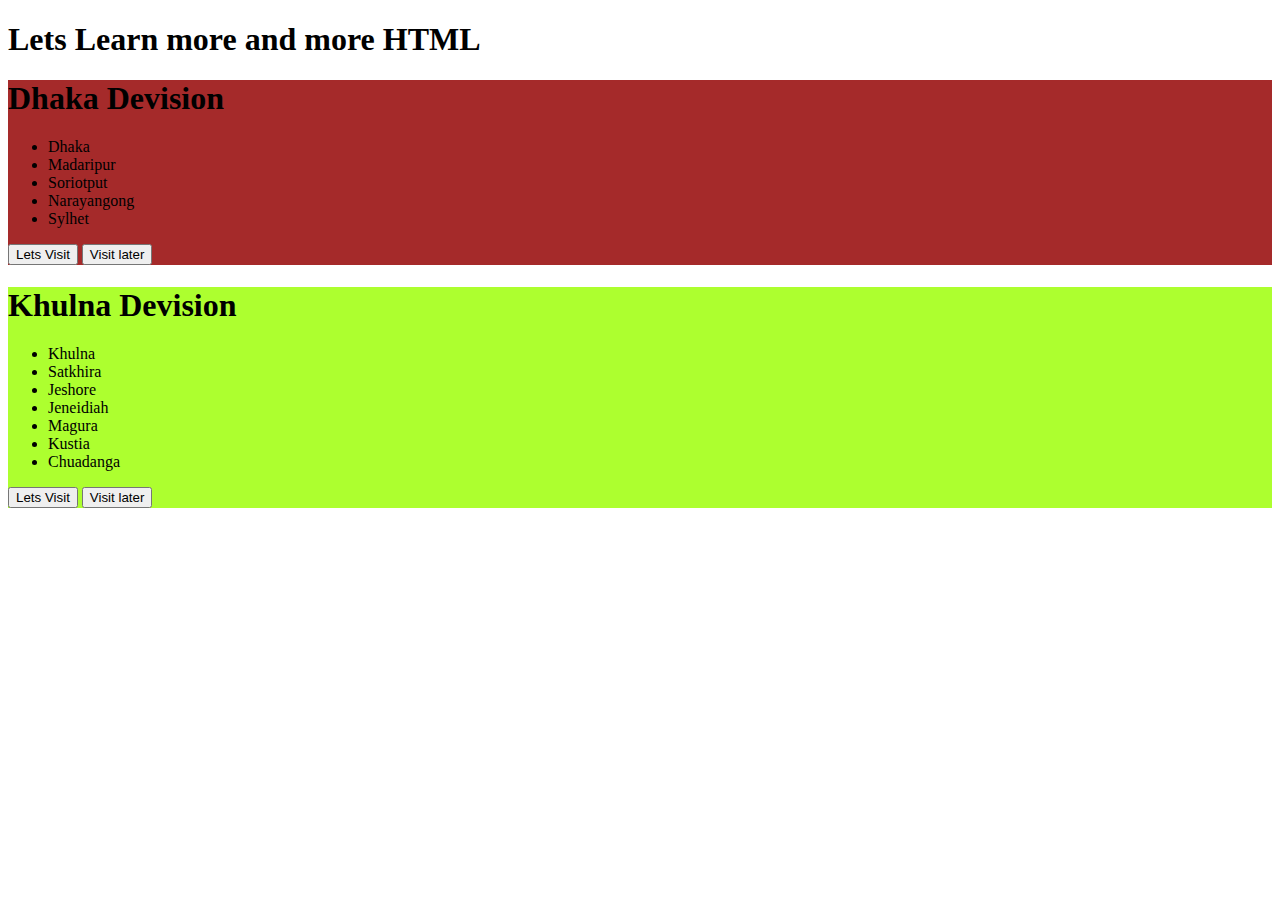
<file: 2nd_day_journey/index.html>
<!DOCTYPE html>
<html lang="en">

<head>
    <meta charset="UTF-8">

    <meta name="description" content="This is a page for learning">
    <meta name="keywords" content="html form dev semantic element">
    <meta name="author" content="Mozahidul Islam">
    <meta name="viewport" content="width=device-width, initial-scale=1.0">
    <link rel="shortcut icon" href="Access/HomeLogo.png" type="image/x-icon">
    <title>My-secound-webside</title>
</head>

<body>
    <h1>Lets Learn more and more HTML</h1>
    <div style="background-color: brown;" class="devision" id="dhaka-devision">
        <h1>Dhaka Devision</h1>
        <ul>
            <li>Dhaka</li>
            <li>Madaripur</li>
            <li>Soriotput</li>
            <li>Narayangong</li>
            <li>Sylhet</li>
        </ul>
        <button>Lets Visit</button>
        <button>Visit later</button>
    </div>

    <div style="background-color:greenyellow ;" class="devision" id="khulna-devision">
        <h1>Khulna Devision</h1>
        <ul>
            <li>Khulna</li>
            <li>Satkhira</li>
            <li>Jeshore</li>
            <li>Jeneidiah</li>
            <li>Magura</li>
            <li>Kustia</li>
            <li>Chuadanga</li>
        </ul>
        <button>Lets Visit</button>
        <button>Visit later</button>
    </div>

</body>

</html>
</file>
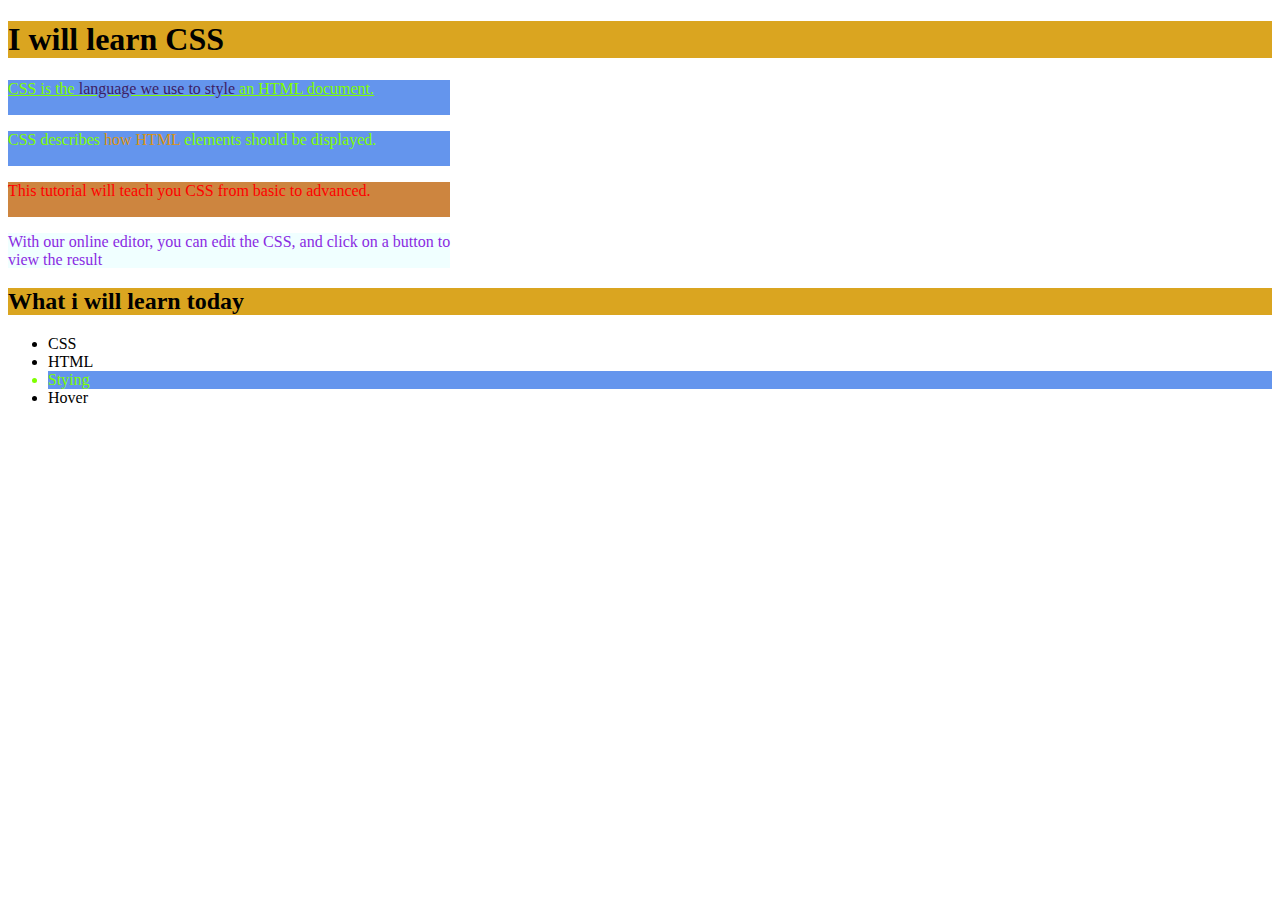
<file: 3rd_day_journey/index.html>
<!DOCTYPE html>
<html lang="en">

<head>
    <meta charset="UTF-8">
    <meta name="viewport" content="width=device-width, initial-scale=1.0">
    <title>Learn CSS | Home</title>
    <!-- internal // embaded -->
    <!-- tag selector -->
    <style>
        p {
            color: blueviolet;
            background-color: azure;
            width: 35%;
            height: 35px;
        }

        #speciall {
            background-color: peru;
            color: red;
        }

        .same {
            background-color: cornflowerblue;
            color: chartreuse;
        }

        .underline {
            text-decoration: underline;
        }

        span {
            color: rgb(218, 147, 17);
        }
        .underline span{
            color: rgb(61, 32, 100);
        }
        h1,h2{
            background-color: goldenrod;
        }
    </style>
</head>

<body>
    <!-- comments kivbe korte hoy -- in line statement-->
    <h1 >I will learn CSS</h1>
    <p class="same underline">CSS is the <span>language we use to style</span> an HTML document.</p>
    <p class="same">CSS describes <span>how HTML</span>  elements should be displayed.</p>
    <p id="speciall">This tutorial will teach you CSS from basic to advanced.</p>
    <p>With our online editor, you can edit the CSS, and click on a button to view the result</p>

    <h2> What i will learn today</h2>
    <ul>
        <li>CSS</li>
        <li>HTML</li>
        <li class="same">Stying</li>
        <li>Hover</li>
    </ul>
</body>

</html>
</file>
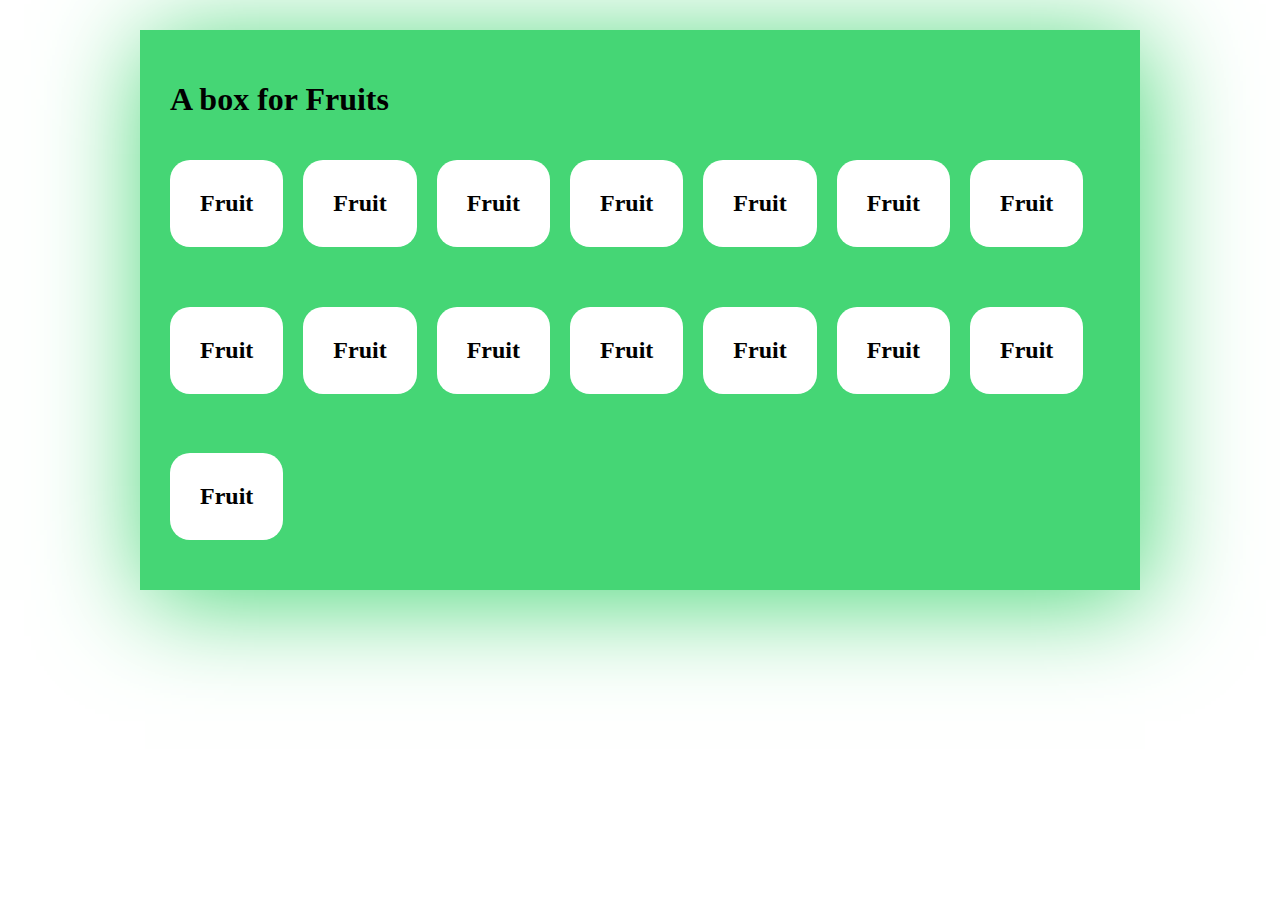
<file: 5th_day_journey/index.html>
<!DOCTYPE html>
<html lang="en">

<head>
    <meta charset="UTF-8">
    <meta name="viewport" content="width=device-width, initial-scale=1.0">
    <title>Responsive.io</title>
    <style>
        * {
            box-sizing: border-box;
        }

        #fruits {
            background-color: rgb(69, 214, 117);
            max-width: 1000px;
            padding: 30px;
            box-shadow: 5px 10px 100px rgb(69, 214, 117);
            margin: 30px auto;
        }
        .fruit-basket h2{
            background-color: white;
            padding: 30px;
            border-radius: 20px;
        }
        .fruit-basket{
            display: flex;
            gap :20px ;
            flex-wrap: wrap;
        }
    </style>
</head>

<body>
    <!-- <h1>Let's Learn Responsive</h1> -->
    <div id="fruits">
        <h1>A box for Fruits</h1>

        <div class="fruit-basket">
            <h2>Fruit</h2>
            <h2>Fruit</h2>
            <h2>Fruit</h2>
            <h2>Fruit</h2>
            <h2>Fruit</h2>
            <h2>Fruit</h2>
            <h2>Fruit</h2>
            <h2>Fruit</h2>
            <h2>Fruit</h2>
            <h2>Fruit</h2>
            <h2>Fruit</h2>
            <h2>Fruit</h2>
            <h2>Fruit</h2>
            <h2>Fruit</h2>
            <h2>Fruit</h2>
        </div>
    </div>

</body>

</html>
</file>
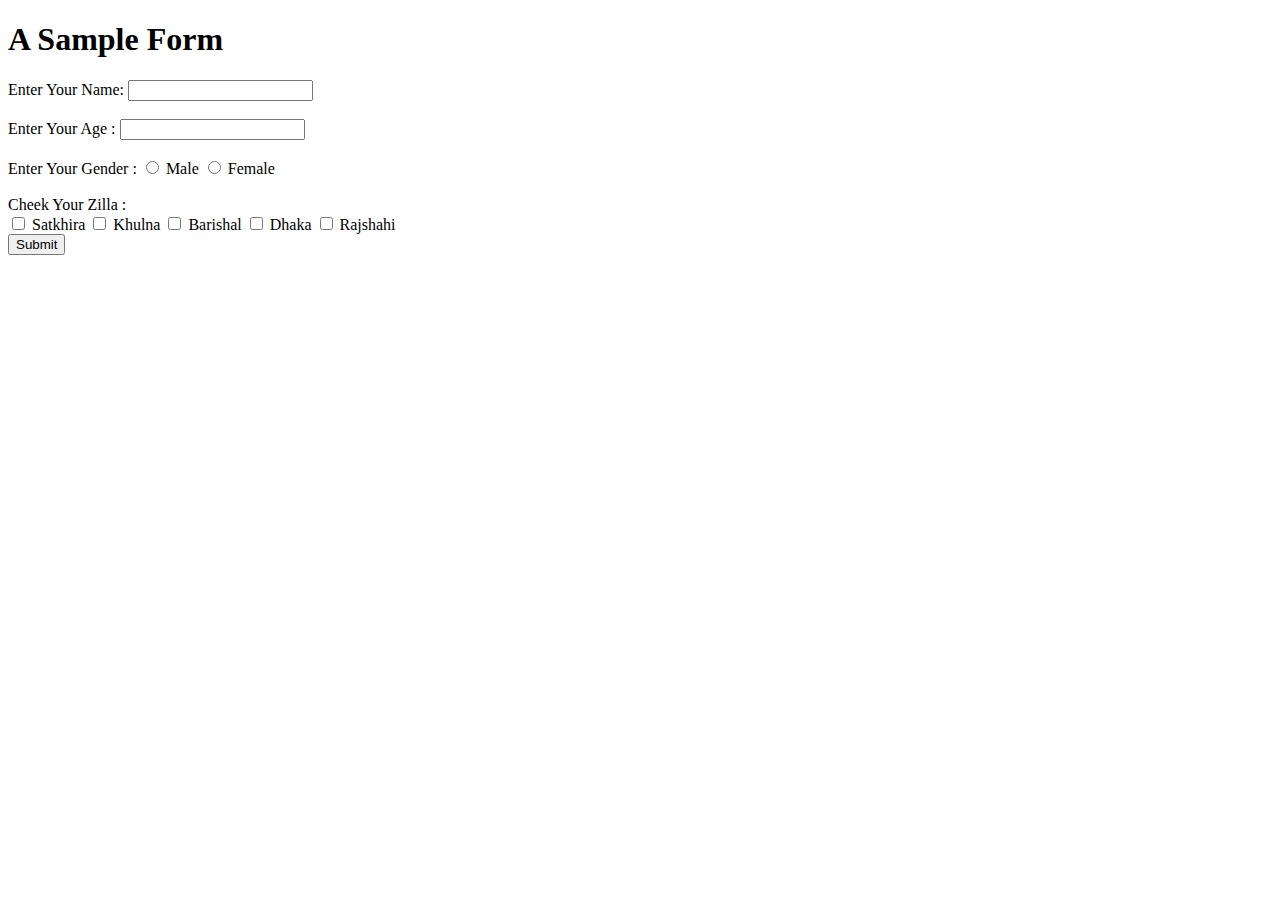
<file: 2nd_day_journey/form.html>
<!DOCTYPE html>
<html lang="en">

<head>
    <meta charset="UTF-8">
    <meta type="keywords" content="html webdesign form">
    <meta name="viewport" content="width=device-width, initial-scale=1.0">
    <link rel="shortcut icon" href="Access/HomeLogo.png" type="image/x-icon">
    <title>HTML-Form</title>
</head>

<body>
    <h1>A Sample Form</h1>
    <form>
        <div>
            <label>Enter Your Name:</label>
            <input type="text" /><br /><br />
        </div>
        <div>
            <label> Enter Your Age :</label>
            <input type="number" />
        </div>
        <br />
        <div>
            <label>Enter Your Gender :</label>
            <input type="radio" /> Male
            <input type="radio" /> Female
        </div>
        <br />
        <div>
            <label>Cheek Your Zilla :</label><br/>
            <input type="checkbox"> Satkhira
            <input type="checkbox"> Khulna
            <input type="checkbox"> Barishal
            <input type="checkbox"> Dhaka
            <input type="checkbox"> Rajshahi
        </div>
        <div>
            <input type="submit">
        </div>
    </form>
</body>

</html>
</file>
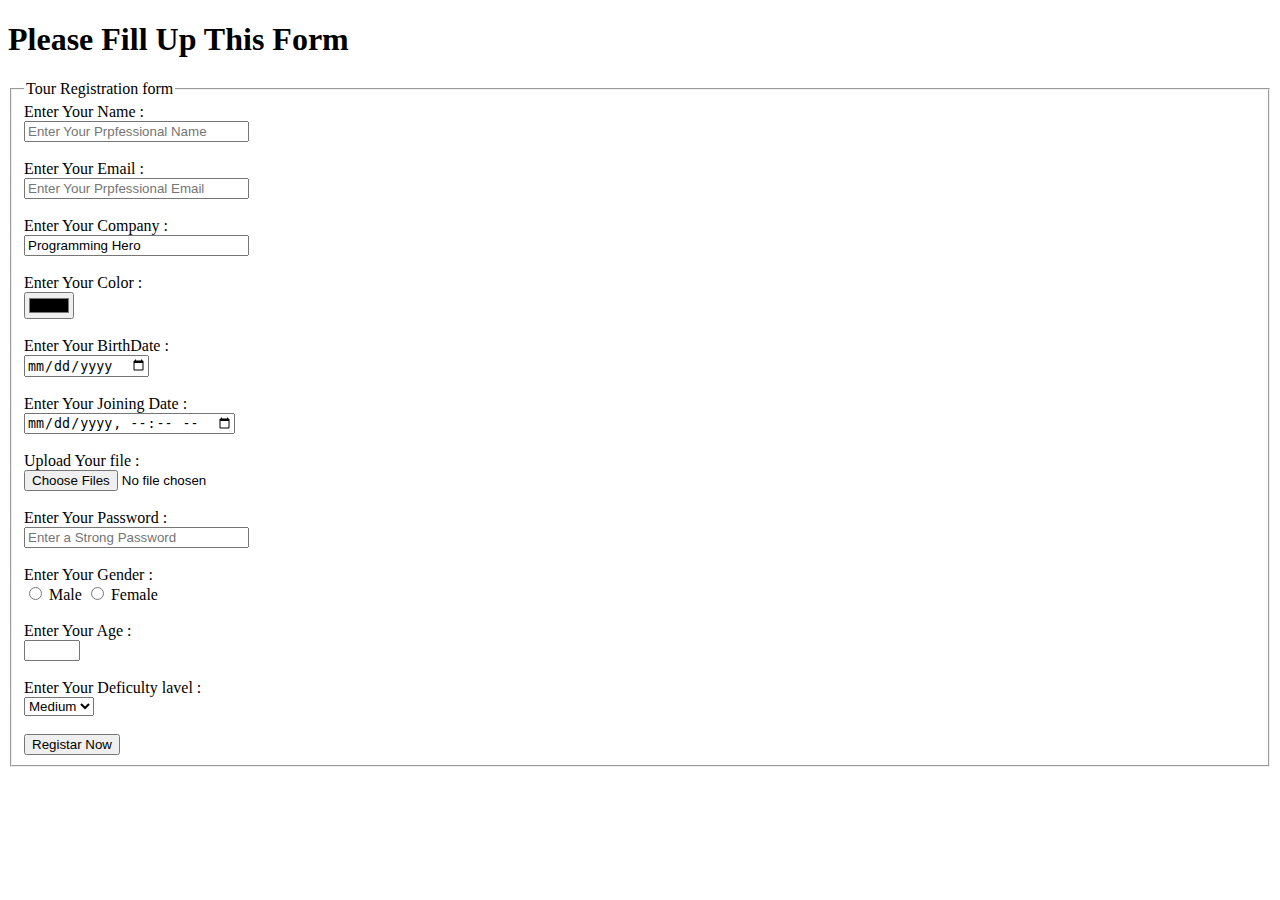
<file: 2nd_day_journey/tour-registration-form.html>
<!DOCTYPE html>
<html lang="en">

<head>
    <meta charset="UTF-8">
    <meta type="keywords" content="html web design div">
    <meta name="viewport" content="width=device-width, initial-scale=1.0">
    <link rel="shortcut icon" href="Access/HomePageLogo.png" type="image/x-icon">
    <title>Tour Registration Form</title>
</head>

<body>
    <h1>Please Fill Up This Form</h1>
    <form action="">
        <fieldset>
            <legend>Tour Registration form</legend>
            <div class="input">
                <label for="">Enter Your Name :</label>
                <br />
                <input placeholder="Enter Your Prpfessional Name" type="text" name="name" id="input-name" size="25"
                    required />
            </div>
            <br />
            <div class="input">
                <label for="">Enter Your Email :</label>
                <br />
                <input placeholder="Enter Your Prpfessional Email" type="text" name="email" id="input-email" size="25"
                    required />
            </div class="input">
            </br>
            </div>
            <div class="input">
                <label for="">Enter Your Company :</label><br />
                <input placeholder="Enter Your Company" type="text" name="company" id="input-company" size="25" required
                    value="Programming Hero" readonly />
            </div class="input">
            <br />
            <div class="input">
                <label for="">Enter Your Color :</label> <br />
                <input placeholder="Enter Your Favourite Color" type="color" name="color" id="input-color" size="25"
                    required />
            </div>
            <br />
            <div class="input">
                <label for="">Enter Your BirthDate :</label><br />
                <input type="date" name="BirthDate" id="input-Birthday" size="25" required />
            </div>
            <br />
            <div class="input">
                <label for="">Enter Your Joining Date :</label><br />
                <input type="datetime-local" min="2025-02-02" name="JoiningDate" id="input-JoiningDate" size="25"
                    required />
            </div>
            <br />
            <div class="input">
                <label for="">Upload Your file :</label><br />
                <input type="file" name="photo" id="input-photo" size="25" required multiple />
            </div>
            <br />
            <div class="input">
                <label for="">Enter Your Password :</label><br />
                <input placeholder="Enter a Strong Password" type="password" name="password" id="input-password"
                    size="25" required />
            </div>
            <br />
            <div class="input">
                <label for="">Enter Your Gender :</label><br />
                <input type="radio" name="Gender" id="input-gender" size="25" value="Male" required /> Male
                <input type="radio" name="Gender" id="input-gender" size="25" value="Female" required /> Female
            </div>
            <br />
            <div class="input">
                <label for="">Enter Your Age :</label><br />
                <input type="number" min="18" max="40" name="age" id="input-age" size="25" required />
            </div>
            <br />
            <div class="input">
                <label for="">Enter Your Deficulty lavel :</label><br />
                <select name="" id="" required >
                    <option value="">Easy</option>
                    <option value="" selected>Medium</option>
                    <option value="">Hard</option>
                </select>
            </div>
            <br />
            <div class="input">
                <input type="submit" value="Registar Now">
            </div>
        </fieldset>
    </form>
</body>

</html>
</file>
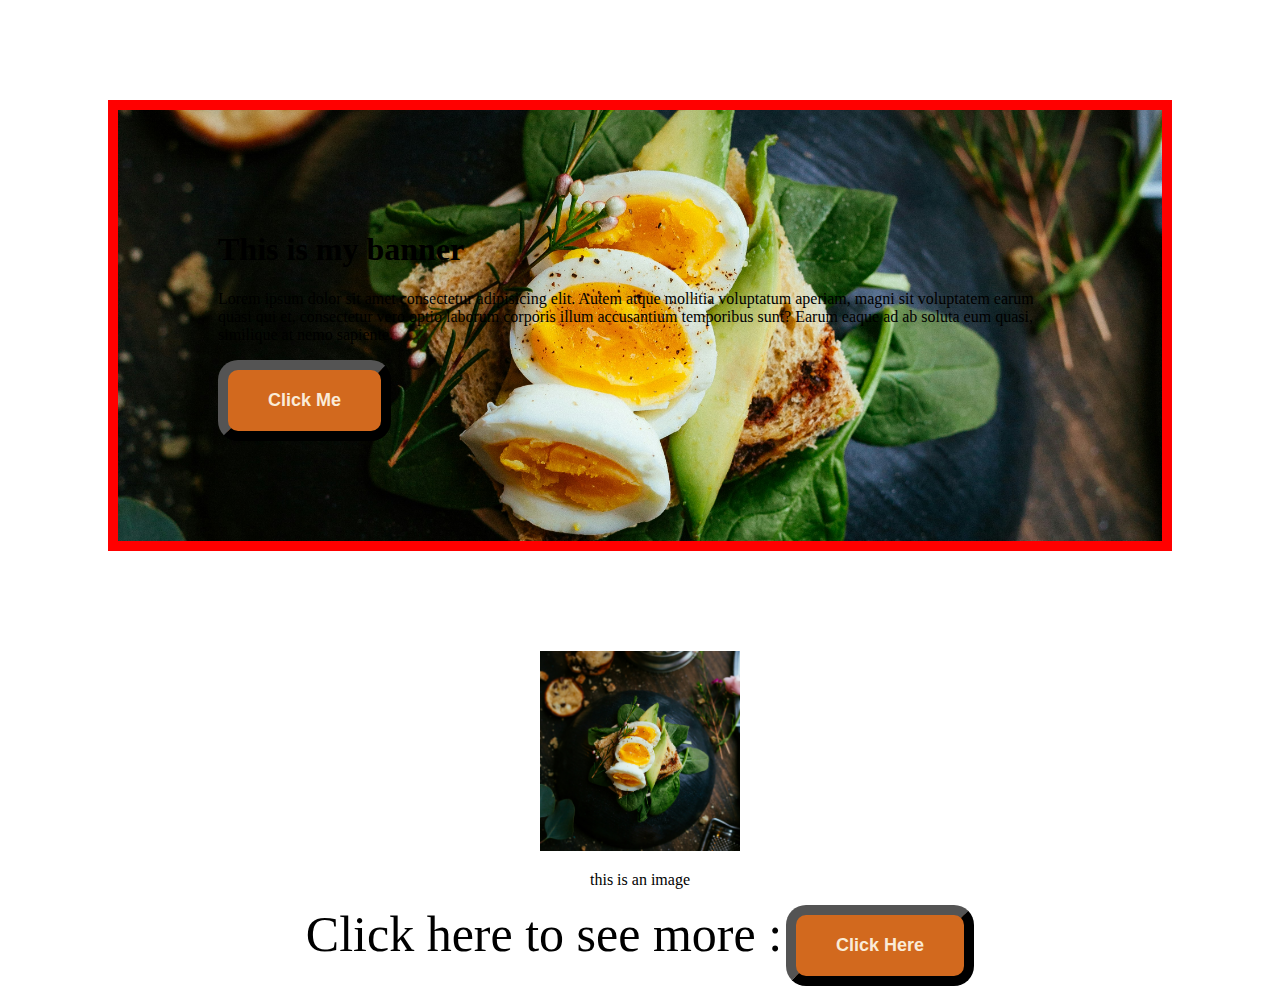
<file: 3rd_day_journey/banner.html>
<!DOCTYPE html>
<html lang="en">

<head>
    <meta charset="UTF-8">
    <meta name="viewport" content="width=device-width, initial-scale=1.0">
    <title>Banner</title>
    <style>
        #banner {
            background-color: chartreuse;
            /* margin , padding , border , width , hight */
            background-image: url("image/joseph-gonzalez-fdlZBWIP0aM-unsplash.jpg");
            background-size: cover;
            background-repeat: no-repeat;
            background-position: center;

            margin-top: 100px;
            margin-bottom: 100px;
            margin-left: 100px;
            margin-right: 100px;
            padding: 100px;
            border-color: red;
            border-style: solid;
            border-width: 10px;
            /* width: 400px;
            height: 200px; */
        }

        button {
            padding-left: 40px;
            padding-right: 40px;
            padding-top: 20px;
            padding-bottom: 20px;
            border-width: 10px;
            background-color: chocolate;
            color: antiquewhite;
            font-size: large;
            font-weight: bold;
            border-radius: 20px;
            cursor: pointer;
        }

        button:hover {
            background-color: rgb(179, 91, 28);
        }

        #img {
            width: 200px;
            height: 200px;
            object-fit: cover;

        }

        #img-box {
            text-align: center;
        }
    </style>

</head>

<body>
    <div id="banner">
        <h1>This is my banner</h1>
        <p>Lorem ipsum dolor sit amet consectetur adipisicing elit. Autem atque mollitia voluptatum aperiam, magni sit
            voluptatem earum quasi qui et, consectetur vero optio laborum corporis illum accusantium temporibus sunt?
            Earum eaque ad ab soluta eum quasi, similique at nemo sapiente.
        </p>
        <Button>Click Me</Button>
    </div>
    <div id="img-box">
        <img id="img" src="image/joseph-gonzalez-fdlZBWIP0aM-unsplash.jpg" alt="This is a Image">
        <p>this is an image</p>
        <label style="font-size: 50px ;">Click here to see more :</label>
        <button>Click Here</button>
    </div>
    
</body>

</html>
</file>
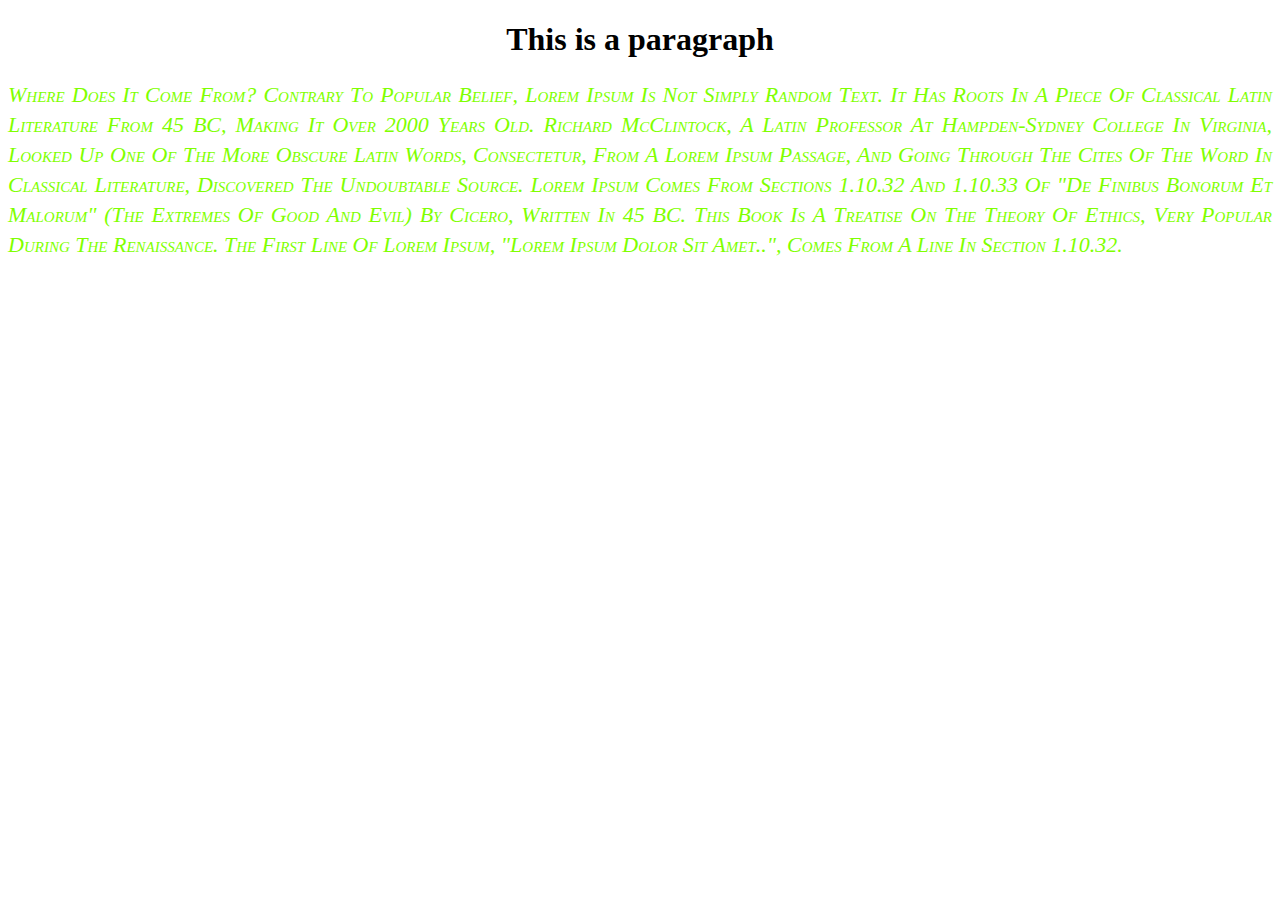
<file: 3rd_day_journey/text.html>
<!DOCTYPE html>
<html lang="en">

<head>
    <meta charset="UTF-8">
    <meta name="viewport" content="width=device-width, initial-scale=1.0">
    <title>Text Style | Sheet</title>
    <style>
        h1 {
            text-align: center;
        }

        #text {
            font-size: 22px;
            font-weight: 100;
            color: chartreuse;
            text-align: justify;
            
            text-transform: capitalize;
            line-height:30px;
            font-family:"segoe Print";
            font-style: italic;
            font-variant: small-caps;
        }
    </style>
</head>

<body>
    <h1>This is a paragraph</h1>
    <P id="text">
        Where does it come from?
        Contrary to popular belief, Lorem Ipsum is not simply random text. It has roots in a piece of classical Latin
        literature from 45 BC, making it over 2000 years old. Richard McClintock, a Latin professor at Hampden-Sydney
        College in Virginia, looked up one of the more obscure Latin words, consectetur, from a Lorem Ipsum passage, and
        going through the cites of the word in classical literature, discovered the undoubtable source. Lorem Ipsum
        comes from sections 1.10.32 and 1.10.33 of "de Finibus Bonorum et Malorum" (The Extremes of Good and Evil) by
        Cicero, written in 45 BC. This book is a treatise on the theory of ethics, very popular during the Renaissance.
        The first line of Lorem Ipsum, "Lorem ipsum dolor sit amet..", comes from a line in section 1.10.32.
    </P>
</body>

</html>
</file>
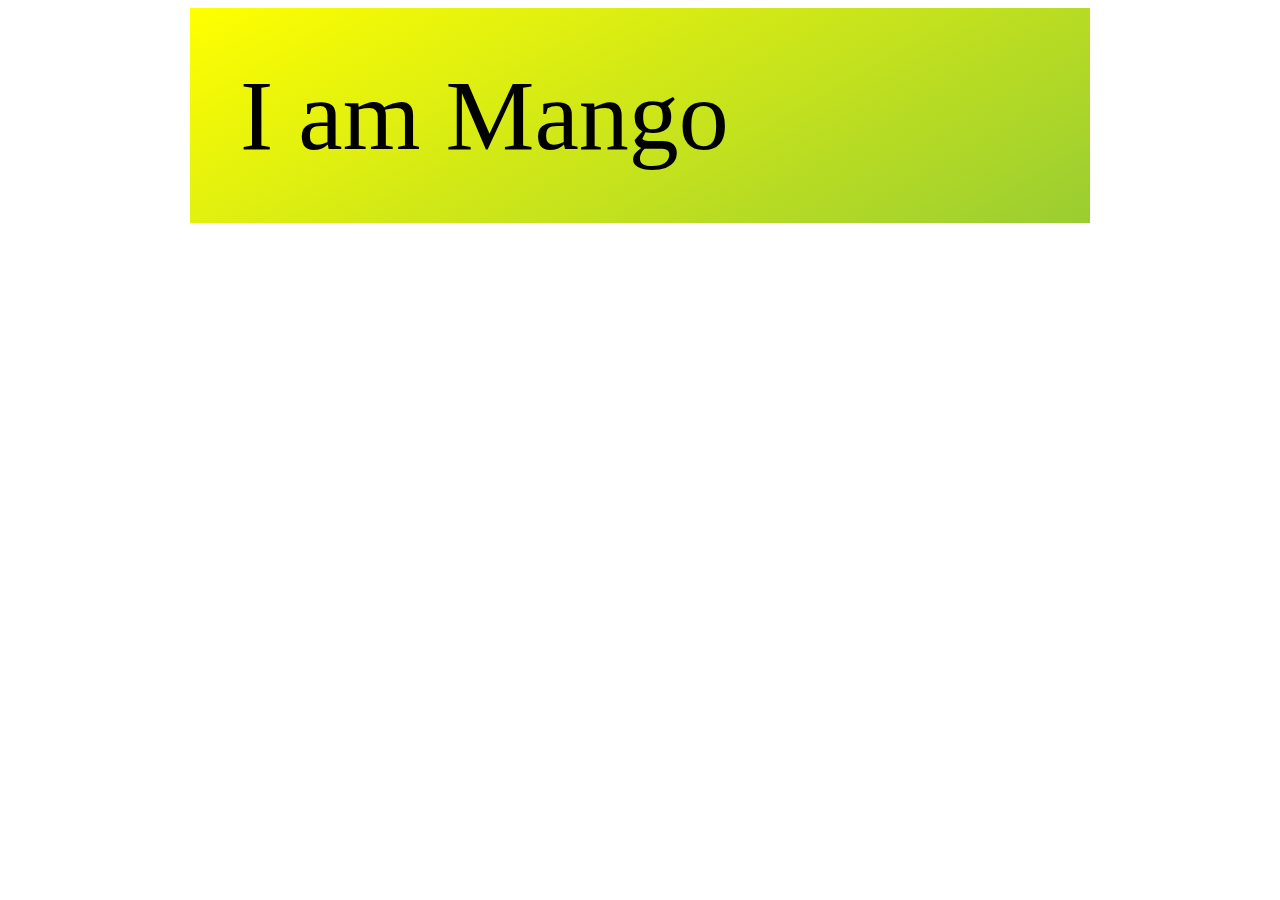
<file: 5th_day_journey/mango.html>
<!DOCTYPE html>
<html lang="en">

<head>
    <meta charset="UTF-8">
    <meta name="viewport" content="width=device-width, initial-scale=1.0">
    <title>Mango-Life</title>
    <style>
        * {
            box-sizing: border-box;
        }

        #mango {
            padding: 50px;
            background: linear-gradient(150deg, yellow, yellowgreen);
            max-width: 900px;
            margin: 0PX auto;
            font-size: 100px;
        }
/* tablet device */
        @media screen and (max-width: 992px) {

            #mango {
                padding: 50px;
                background: linear-gradient(150deg, rgb(210, 69, 26), yellowgreen);
                font-size: 80px;
            }
        }
/* mobile device */
        @media screen and (max-width: 576px) {
            #mango {
                padding: 50px;
                background: linear-gradient(150deg, green, rgb(25, 87, 38));
                font-size: 40px;
            }

        }
    </style>
</head>

<body>
    <div id="mango">I am Mango</div>
</body>

</html>
</file>
